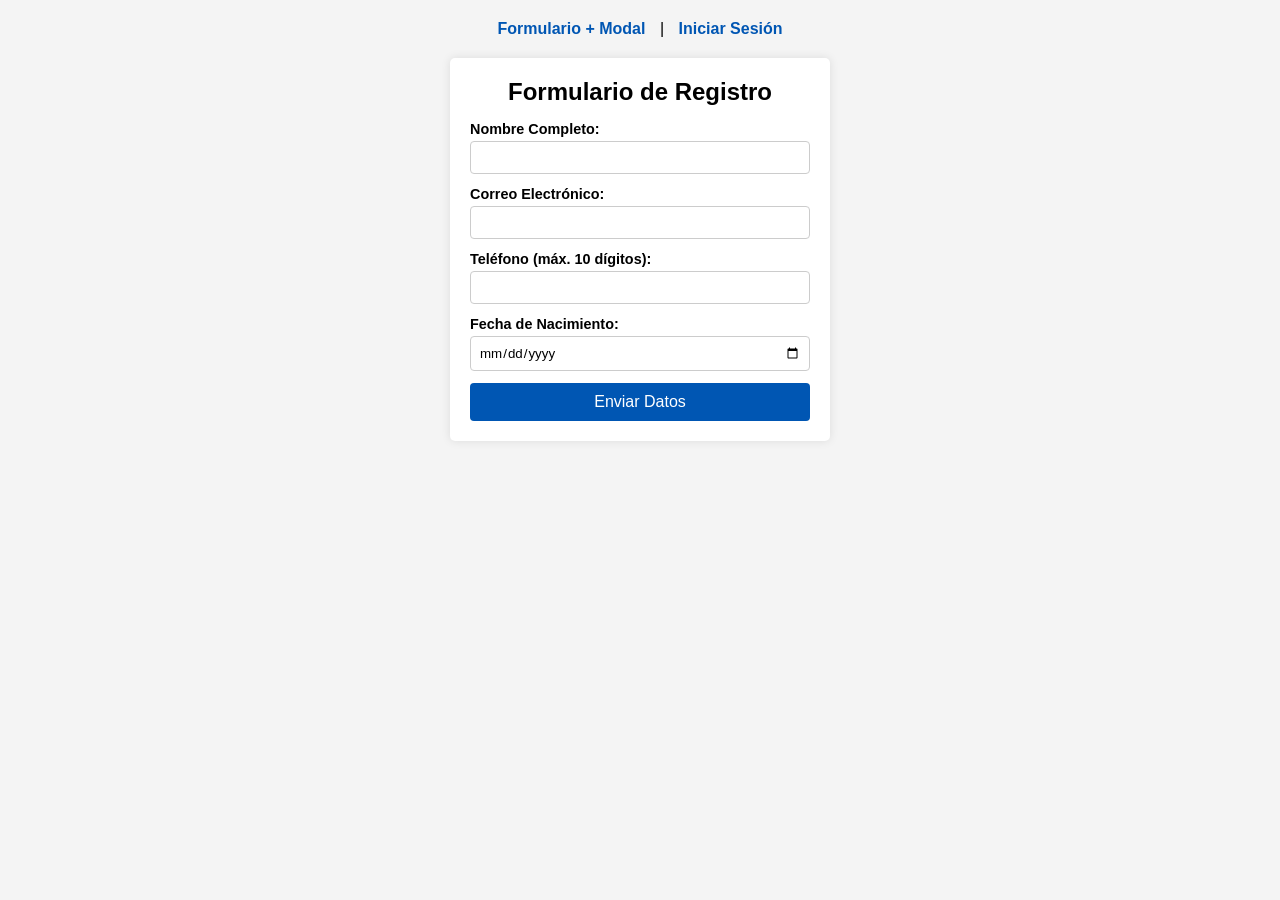
<file: index.html>
<!DOCTYPE html>
<html lang="es">
<head>
    <meta charset="UTF-8">
    <meta name="viewport" content="width=device-width, initial-scale=1.0">
    <title>Formulario - Utileria</title>
    <link rel="stylesheet" href="css/styles.css">
</head>
<body>

    <nav>
        <a href="index.html">Formulario + Modal</a> | 
        <a href="login.html">Iniciar Sesión</a>
    </nav>

    <div class="contenedor">
        <h2>Formulario de Registro</h2>
        <form id="formRegistro">
            <div class="campo">
                <label>Nombre Completo:</label>
                <input type="text" id="nombre">
                <span class="error" id="err-nombre">Solo se permiten letras.</span>
            </div>

            <div class="campo">
                <label>Correo Electrónico:</label>
                <input type="text" id="correo">
                <span class="error" id="err-correo">Correo electrónico no válido.</span>
            </div>

            <div class="campo">
                <label>Teléfono (máx. 10 dígitos):</label>
                <input type="text" id="telefono">
                <span class="error" id="err-telefono">Máximo 10 dígitos.</span>
            </div>

            <div class="campo">
                <label>Fecha de Nacimiento:</label>
                <input type="date" id="fechaNac">
                <span class="error" id="err-fecha">Selecciona una fecha válida.</span>
            </div>

            <button type="submit">Enviar Datos</button>
        </form>
    </div>

    <!-- Ventana Modal para la Edad -->
    <div class="modal" id="modalEdad">
        <div class="modal-contenido">
            <h3>Resultado</h3>
            <p id="textoModal"></p>
            <button id="btnCerrar">Cerrar</button>
        </div>
    </div>

    <script src="js/utileria.js"></script>
    <script>
        document.getElementById('formRegistro').addEventListener('submit', function(e) {
            e.preventDefault();

            let nombre = document.getElementById('nombre').value;
            let correo = document.getElementById('correo').value;
            let telefono = document.getElementById('telefono').value;
            let fechaNac = document.getElementById('fechaNac').value;

            let valido = true;

            if (!soloLetras(nombre) || nombre === "") {
                document.getElementById('err-nombre').style.display = 'block';
                valido = false;
            } else {
                document.getElementById('err-nombre').style.display = 'none';
            }

            if (!validarCorreo(correo)) {
                document.getElementById('err-correo').style.display = 'block';
                valido = false;
            } else {
                document.getElementById('err-correo').style.display = 'none';
            }

            if (!validarLongitud(telefono, 10) || telefono === "") {
                document.getElementById('err-telefono').style.display = 'block';
                valido = false;
            } else {
                document.getElementById('err-telefono').style.display = 'none';
            }

            if (!fechaNac) {
                document.getElementById('err-fecha').style.display = 'block';
                valido = false;
            } else {
                document.getElementById('err-fecha').style.display = 'none';
            }

            if (valido) {
                let edad = calcularEdad(fechaNac);
                let esMayor = esMayorDeEdad(fechaNac);
                let nombreMayus = convertirMayusculas(nombre);

                document.getElementById('textoModal').innerHTML = 
                    "Hola <strong>" + nombreMayus + "</strong>.<br>Tienes <strong>" + edad + " años</strong> (" + (esMayor ? "Mayor de edad" : "Menor de edad") + ").";

                document.getElementById('modalEdad').style.display = 'flex';
            }
        });

        document.getElementById('btnCerrar').addEventListener('click', function() {
            document.getElementById('modalEdad').style.display = 'none';
        });
    </script>
</body>
</html>
</file>
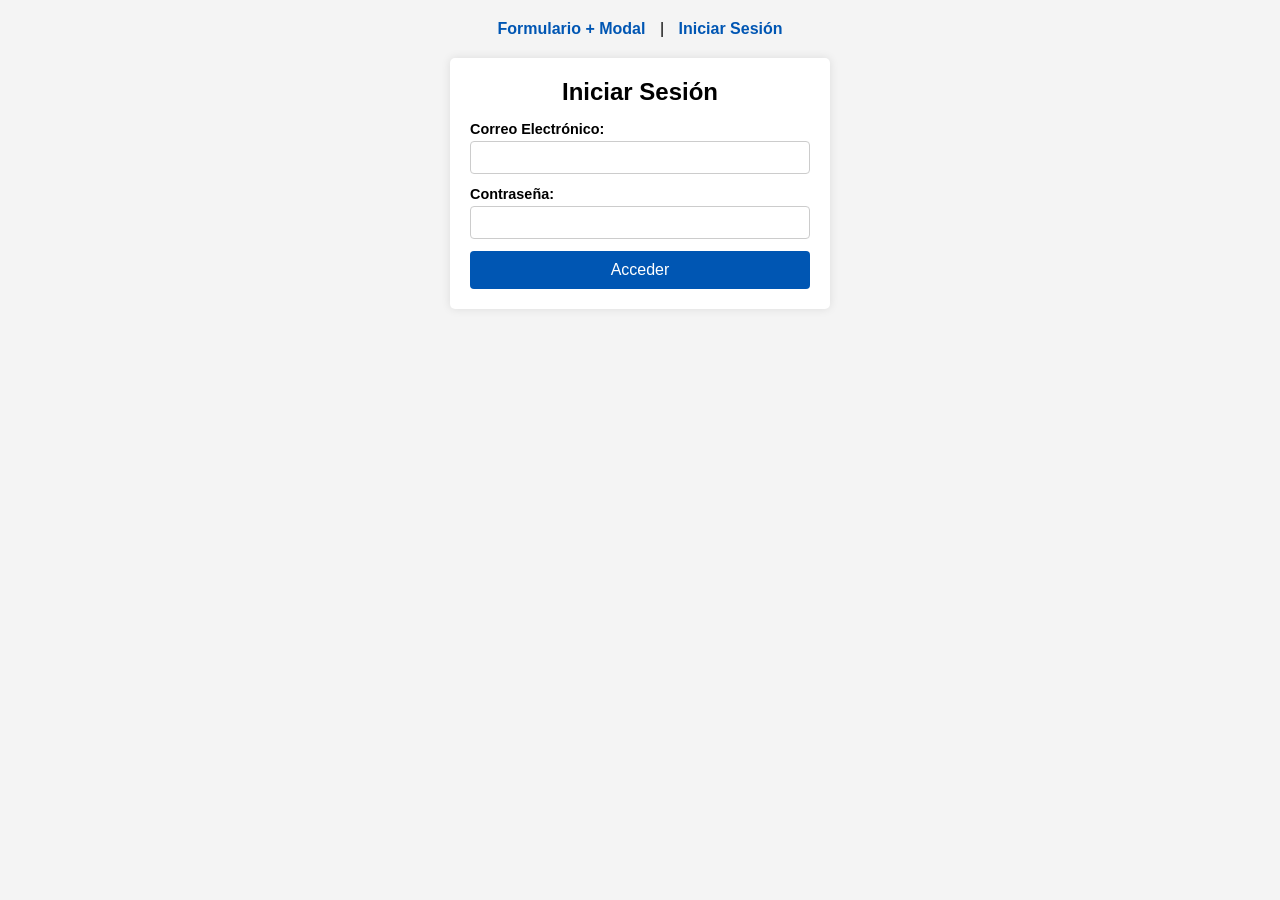
<file: login.html>
<!DOCTYPE html>
<html lang="es">
<head>
    <meta charset="UTF-8">
    <meta name="viewport" content="width=device-width, initial-scale=1.0">
    <title>Login - Utileria</title>
    <link rel="stylesheet" href="css/styles.css">
</head>
<body>

    <nav>
        <a href="index.html">Formulario + Modal</a> | 
        <a href="login.html">Iniciar Sesión</a>
    </nav>

    <div class="contenedor">
        <h2>Iniciar Sesión</h2>
        <form id="formLogin">
            <div class="campo">
                <label>Correo Electrónico:</label>
                <input type="text" id="loginCorreo">
                <span class="error" id="err-loginCorreo">Correo electrónico no válido.</span>
            </div>

            <div class="campo">
                <label>Contraseña:</label>
                <input type="password" id="loginPass">
                <span class="error" id="err-loginPass">Mínimo 8 caracteres, 1 mayúscula, 1 minúscula, 1 número y 1 carácter especial.</span>
            </div>

            <button type="submit">Acceder</button>
        </form>
    </div>

    <script src="js/utileria.js"></script>
    <script>
        document.getElementById('formLogin').addEventListener('submit', function(e) {
            e.preventDefault();

            let correo = document.getElementById('loginCorreo').value;
            let pass = document.getElementById('loginPass').value;

            let correoValido = validarCorreo(correo);
            let passValida = validarPassword(pass);

            document.getElementById('err-loginCorreo').style.display = correoValido ? 'none' : 'block';
            document.getElementById('err-loginPass').style.display = passValida ? 'none' : 'block';

            if (correoValido && passValida) {
                alert("Inicio de sesión exitoso");
            }
        });
    </script>
</body>
</html>
</file>
<file: css/styles.css>
* {
    box-sizing: border-box;
    font-family: Arial, sans-serif;
    margin: 0;
    padding: 0;
}

body {
    background-color: #f4f4f4;
    padding: 20px;
    display: flex;
    flex-direction: column;
    align-items: center;
}

nav {
    margin-bottom: 20px;
}

nav a {
    margin: 0 10px;
    color: #0056b3;
    text-decoration: none;
    font-weight: bold;
}

.contenedor {
    background: #fff;
    padding: 20px;
    border-radius: 5px;
    width: 100%;
    max-width: 380px;
    box-shadow: 0 0 10px rgba(0,0,0,0.1);
}

h2 {
    margin-bottom: 15px;
    text-align: center;
}

.campo {
    margin-bottom: 12px;
}

label {
    display: block;
    margin-bottom: 4px;
    font-size: 0.9rem;
    font-weight: bold;
}

input {
    width: 100%;
    padding: 8px;
    border: 1px solid #ccc;
    border-radius: 4px;
}

button {
    width: 100%;
    padding: 10px;
    background-color: #0056b3;
    color: white;
    border: none;
    border-radius: 4px;
    cursor: pointer;
    font-size: 1rem;
}

button:hover {
    background-color: #003d82;
}

.error {
    color: red;
    font-size: 0.8rem;
    display: none;
    margin-top: 3px;
}

/* Ventana Modal */
.modal {
    display: none;
    position: fixed;
    top: 0;
    left: 0;
    width: 100%;
    height: 100%;
    background: rgba(0,0,0,0.5);
    justify-content: center;
    align-items: center;
}

.modal-contenido {
    background: white;
    padding: 20px;
    border-radius: 5px;
    text-align: center;
    width: 280px;
}

.modal-contenido p {
    margin: 15px 0;
}
</file>
